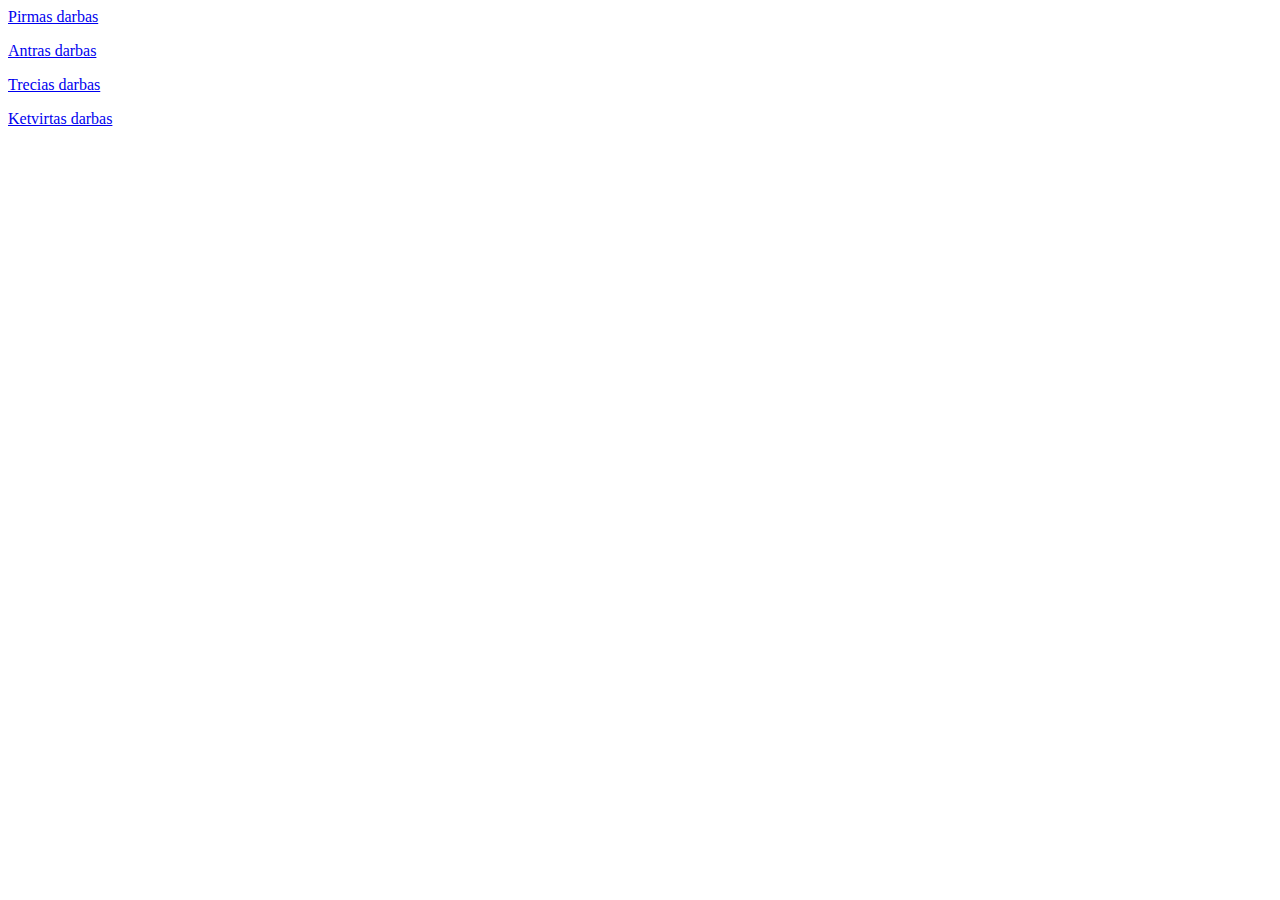
<file: index.html>
<html>
<head>


</head>
<body>
    <p>
        <a href="waluigi.html"> Pirmas darbas </a>
    </p>

    <p>
        <a href="FailasVienas"> Antras darbas </a>
    </p>

    <p>
        <a href="pradinis"> Trecias darbas </a>
    </p>
    
    <p>
        <a href="antras"> Ketvirtas darbas </a>
    </p>

</body>
</html>
</file>
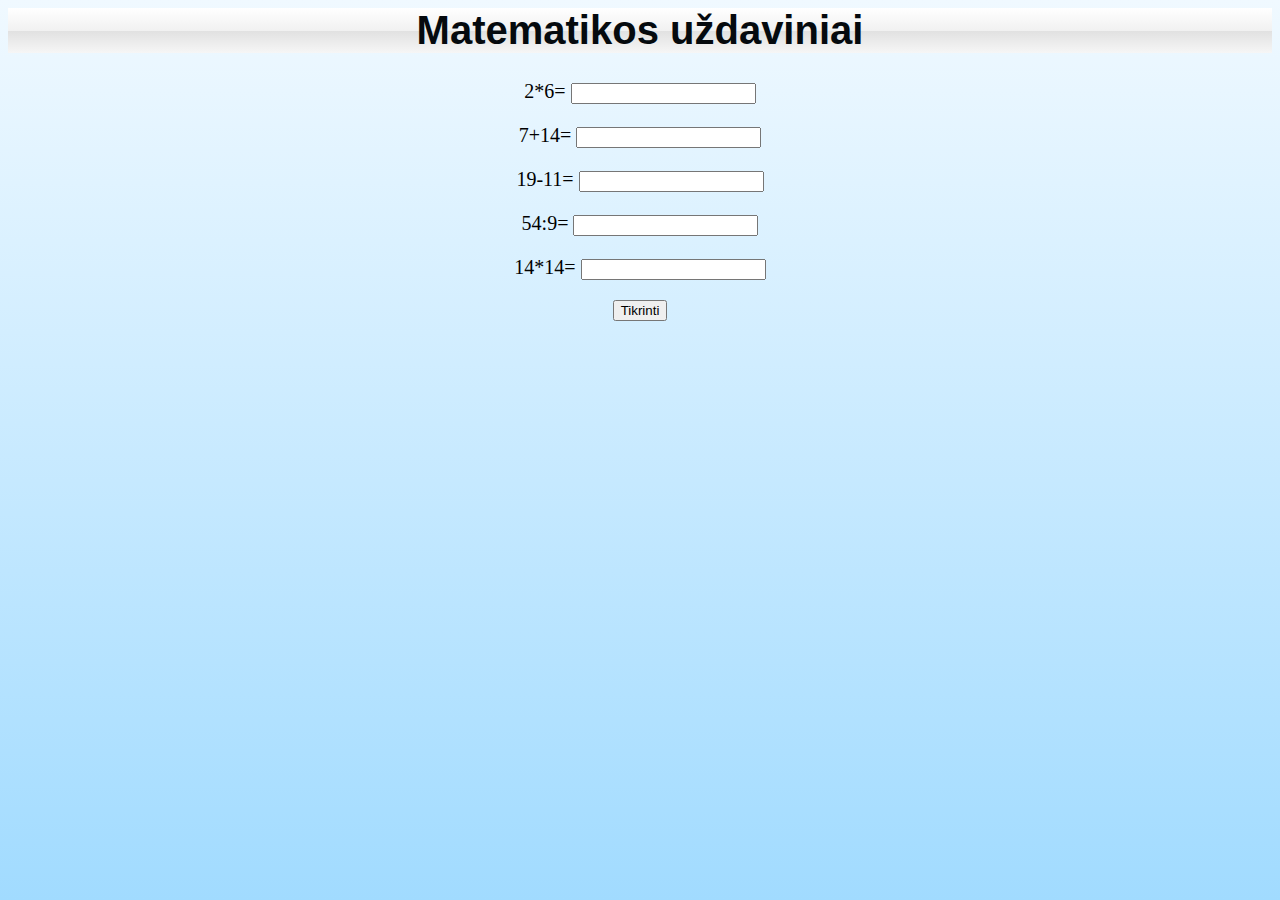
<file: antras.html>
<html>
    <head>
         <link rel="stylesheet" type="text/css" href="style.css">
         <meta charset="utf-8">
    </head>

<body>
    

    <h1 class="antraste"> Matematikos uždaviniai </h1>

<p class="pastraipa">2*6= <input id="v1">    <p class="pastraipa" id="1"></p> </p>

<p class="pastraipa">7+14= <input id="v2">   <p class="pastraipa" id="2"></p> </p>

<p class="pastraipa">19-11= <input id="v3">  <p class="pastraipa" id="3"></p> </p>

<p class="pastraipa">54:9= <input id="v4">   <p class="pastraipa" id="4"></p> </p>

<p class="pastraipa">14*14= <input id="v5">  <p class="pastraipa" id="5"></p> </p>


<button onclick=tikrink()>Tikrinti</button>


<script>
    
function tikrink()
{
    var q=document.getElementById("v1").value;
    var w=document.getElementById("v2").value;
    var e=document.getElementById("v3").value;
    var r=document.getElementById("v4").value;
    var t=document.getElementById("v5").value;
   if(q==12)
   {
   document.getElementById("1").innerHTML = "Teisingai";
   document.getElementById("1").style.color = "green";
   }
   else 
   {
    document.getElementById("1").innerHTML = "Neteisingai";
    document.getElementById("1").style.color = "red";
   }
   if(w==21)
   {
   document.getElementById("2").innerHTML = "Teisingai";
   document.getElementById("2").style.color = "green";
   }
   else 
   {
    document.getElementById("2").innerHTML = "Neteisingai";
    document.getElementById("2").style.color = "red";
   }
   if(e==8)
   {
   document.getElementById("3").innerHTML = "Teisingai";
   document.getElementById("3").style.color = "green";
   }
   else 
   {
    document.getElementById("3").innerHTML = "Neteisingai";
    document.getElementById("3").style.color = "red";
   }
   if(r==6)
   {
   document.getElementById("4").innerHTML = "Teisingai";
   document.getElementById("4").style.color = "green";
   }
   else 
   {
    document.getElementById("4").innerHTML = "Neteisingai";
    document.getElementById("4").style.color = "red";
   }
   if(t==196)
   {
   document.getElementById("5").innerHTML = "Teisingai";
   document.getElementById("5").style.color = "green";
   }
   else 
   {
    document.getElementById("5").innerHTML = "Neteisingai";
    document.getElementById("5").style.color = "red";
   }
}
        </script>
    </body>
</html>
</file>
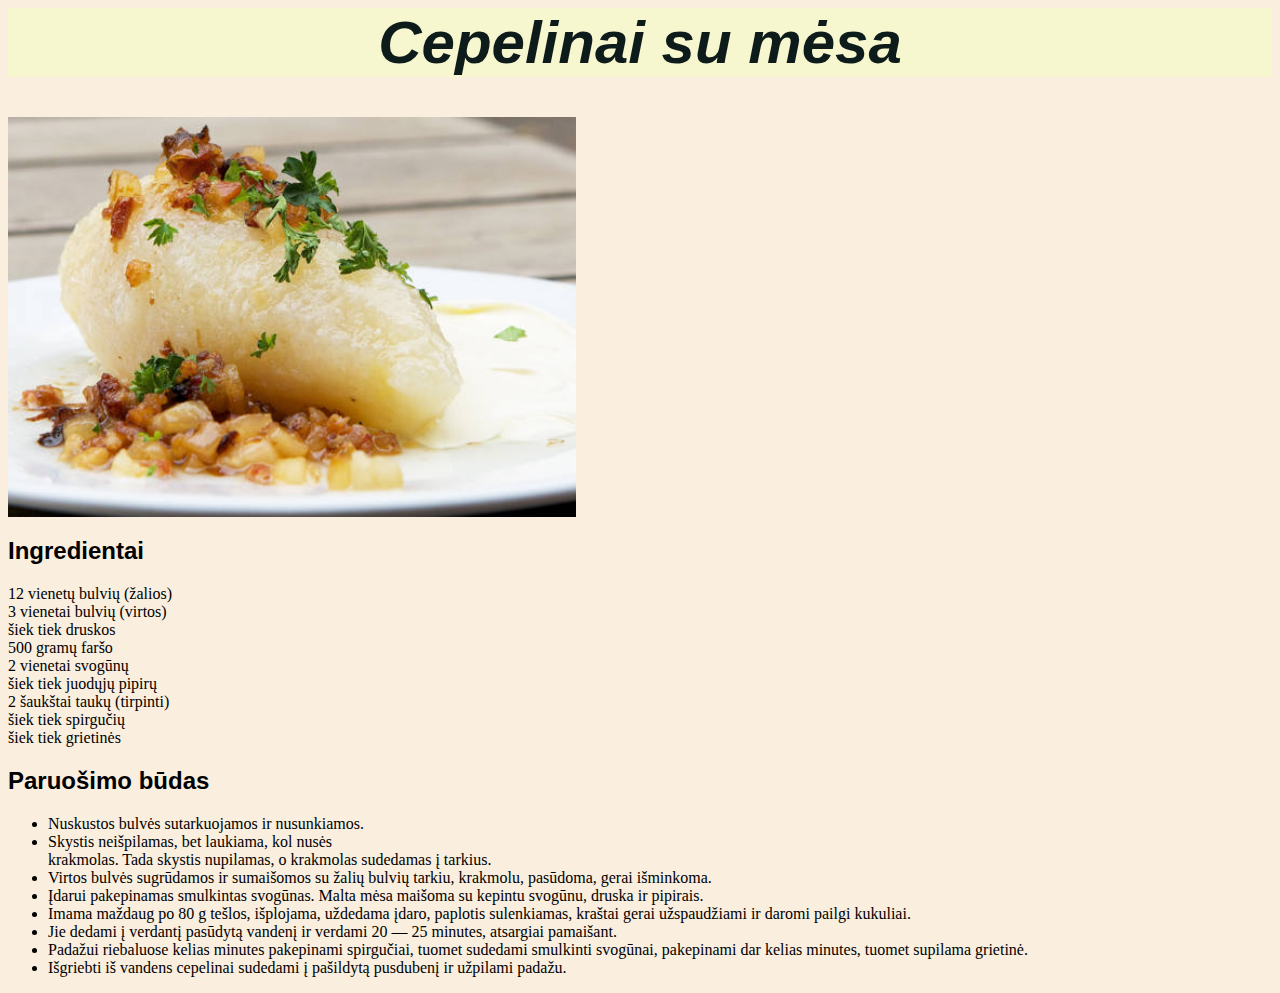
<file: Cepakai.html>
<html>
<head>

 <meta charset="utf-8">
 <link rel="stylesheet" type="text/css" href="mystyle.css">

 <title>Cepai</title>
    

</head>
<body>

    <h1 class="antraste">Cepelinai su mėsa</h1>
	
	<p>
	<img src="Cepai.jpg" height=400pt>
	</p>

    <h2>Ingredientai</h2>

    <p>
            12 vienetų bulvių (žalios) <br>
            3 vienetai bulvių (virtos) <br>
            šiek tiek druskos<br>
            500 gramų faršo<br>
            2 vienetai svogūnų<br>
            šiek tiek juodųjų pipirų<br>
            2 šaukštai taukų (tirpinti)<br>
            šiek tiek spirgučių<br>
            šiek tiek grietinės<br>
           
    </p>

    <h2>Paruošimo būdas</h2>
    
    <p class="tekstas">

        <ul>

           <li> Nuskustos bulvės sutarkuojamos ir nusunkiamos.</li> 

            <li>Skystis neišpilamas, bet laukiama, kol nusės </li>
            krakmolas. Tada skystis nupilamas, o krakmolas 
            sudedamas į tarkius. 

            <li>Virtos bulvės sugrūdamos ir sumaišomos su 
                žalių bulvių tarkiu, krakmolu, pasūdoma, gerai 
                išminkoma. </li>

            <li>Įdarui pakepinamas smulkintas svogūnas. 
                Malta mėsa maišoma su kepintu svogūnu, druska 
                ir pipirais.</li>

            <li>Imama maždaug po 80 g tešlos, išplojama, 
                uždedama įdaro, paplotis sulenkiamas, kraštai 
                gerai užspaudžiami ir daromi pailgi kukuliai. </li>

           <li> Jie dedami į verdantį pasūdytą vandenį ir 
                verdami 20 — 25 minutes, atsargiai pamaišant. </li>

            <li>Padažui riebaluose kelias minutes pakepinami 
            spirgučiai, tuomet sudedami smulkinti svogūnai, 
            pakepinami dar kelias minutes, tuomet supilama 
            grietinė. </li>

           <li> Išgriebti iš vandens cepelinai sudedami į 
                pašildytą pusdubenį ir užpilami padažu. 	</li>
        
        </ul>
    </p>
	

</body>
</html>
</file>
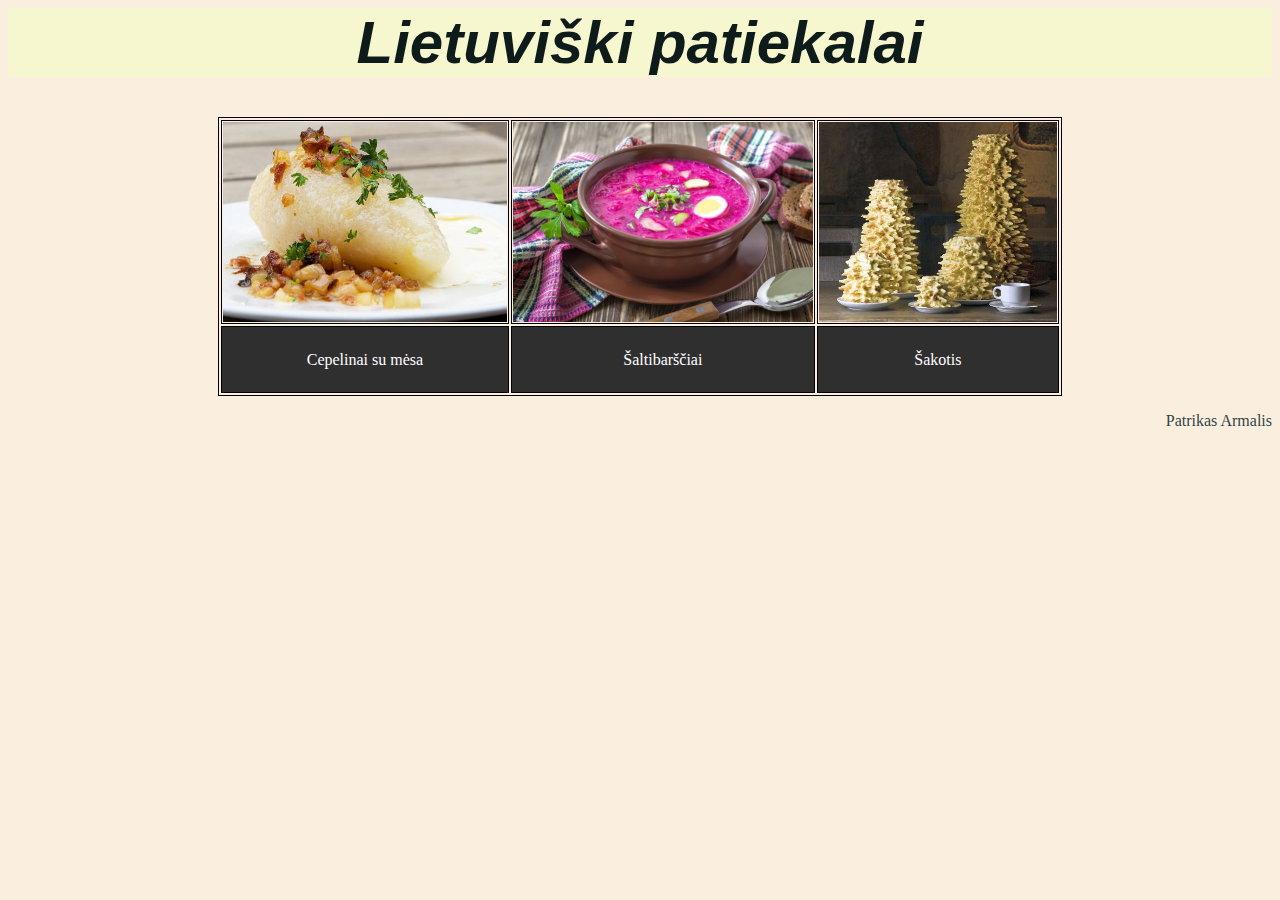
<file: FailasVienas.html>
<html>
<head>

    <meta charset="utf-8">
    <link rel="stylesheet" type="text/css" href="mystyle.css">

    <title>Receptai</title>



</head>
<body>

    <h1 class="antraste">Lietuviški patiekalai</h1>

    <p>
        <table>
            <tr class="pirmaeil">
                <td><img src="Cepai.jpg" height=200pt> </td>
                <td><img src="Saltibarsciai.jpg" height=200pt> </td>
                <td><img src="Sakotis.jpg" height=200pt> </td>
            </tr>
            <tr class="antraeil">
                    <td> <a href=Cepakai.html> Cepelinai su mėsa </a></td>
                    <td>Šaltibarščiai</td>
                    <td>Šakotis</td>
                </tr>
            </table>
    </p>

    <P id="vardas">Patrikas Armalis</P>



</body>
</html>
</file>
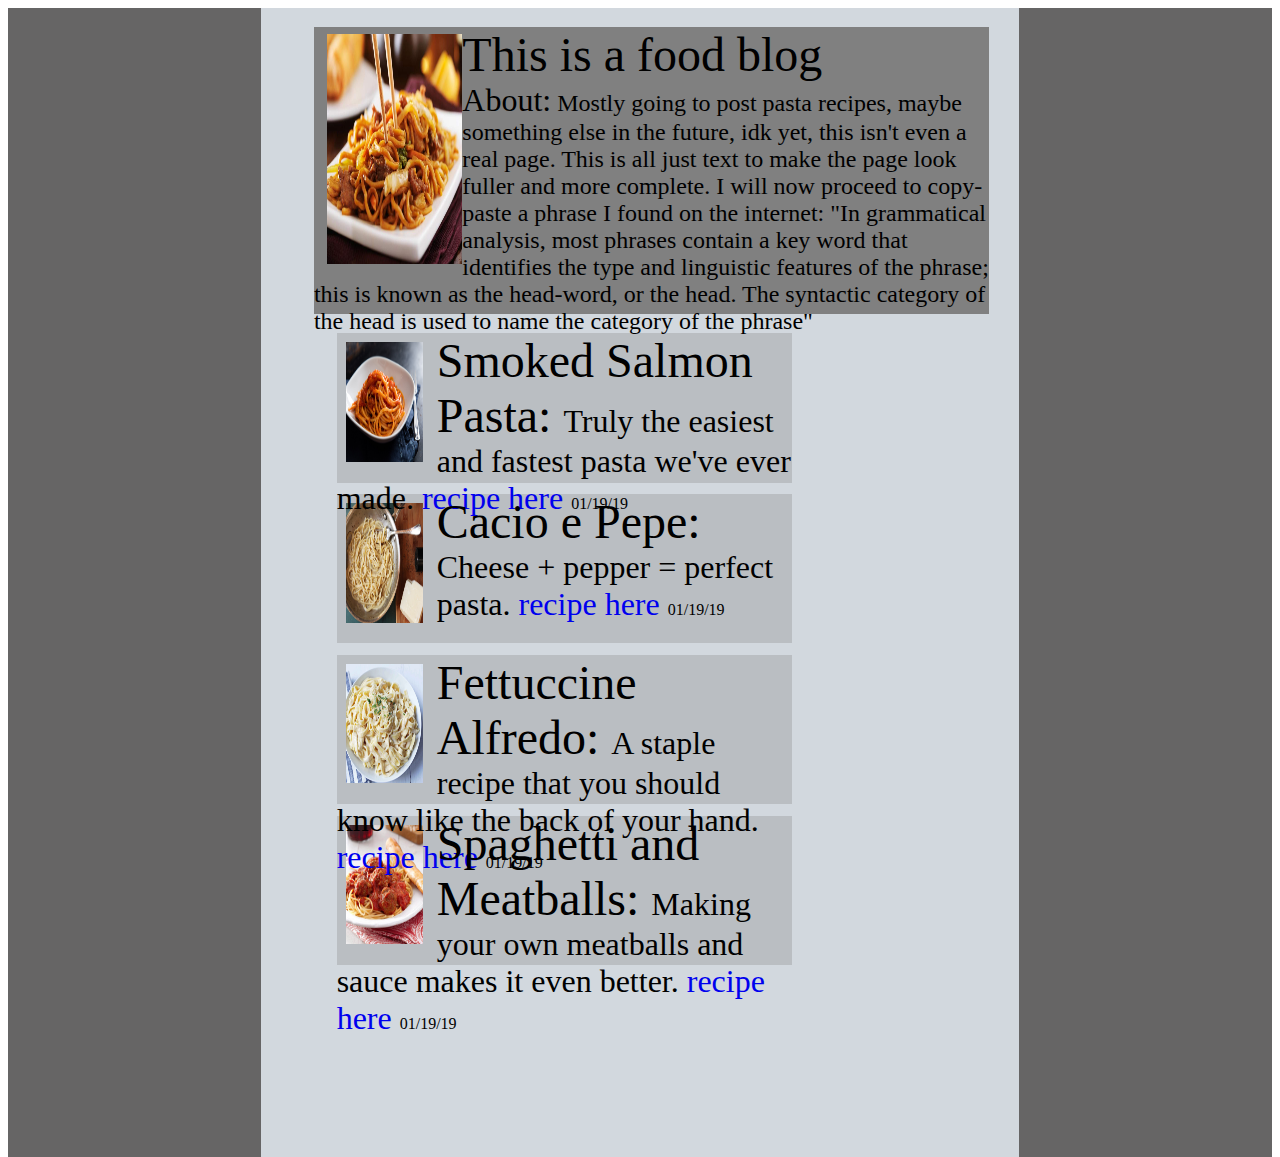
<file: pradinis.html>
<html>
    <head>
            <link rel="stylesheet" type="text/css" href="stylesheet.css">
    </head>
    <body>

        <div>
           
            <div class="sonai">       </div>
           
        
            <div class="centras">    
                
                <div class="bs"> 
                          <font size="60"> This is a food blog</font> 
                          
                   <div class="zimgz"> <img src="food.jpg" height=100%; width=100%>  </div>
                  <font size="5"> <br> <font size="6">About:</font> Mostly going to post pasta recipes, maybe something else in the future, idk yet, this isn't even a real page. This is all just text to make the page look fuller and more complete. I will now proceed to copy-paste a phrase I found on the internet: "In grammatical analysis, most phrases contain a key word that identifies the type and linguistic features of the phrase; this is known as the head-word, or the head. The syntactic category of the head is used to name the category of the phrase" </font>

                </div>




                <div class="receptas">
                    <div class="rimg"> 
                        <img src="pasta.jpg" height=100%; width=85%; > 
                    </div>
                    <font size="20"> Smoked Salmon Pasta: </font>
                       <font size="6"; style="text-align: center";> Truly the easiest and fastest pasta we've ever made. </font>
                       <a href=https://www.delish.com/cooking/recipe-ideas/a24856400/smoked-salmon-pasta-recipe>               recipe here </a>

                       01/19/19
                </div>

                <div class="receptas">
                        <div class="rimg">
                                <img src="pasta1.jpg" height=100%; width=85%; > 
                             </div>
                             <font size="20"> Cacio e Pepe: </font>
                       <font size="6"; style="text-align: center";> Cheese + pepper = perfect pasta. </font>
                       <a href=https://www.delish.com/cooking/recipe-ideas/a24175464/cacio-e-pepe-recipe/>               recipe here </a>

                            01/19/19
                </div>

                <div class="receptas">
                        <div class="rimg">  
                        <img src="pasta2.jpg" height=100%; width=85%; > 
                             </div>
                             <font size="20"> Fettuccine Alfredo: </font>
                       <font size="6"; style="text-align: center";> A staple recipe that you should know like the back of your hand. </font>
                       <a href=https://www.delish.com/cooking/recipe-ideas/g3176/weeknight-pasta-dinners/?slide=6>               recipe here </a>

                            01/19/19
                </div>
                
                <div class="receptas">
                        <div class="rimg"><img src="pasta3.jpg" height=100%; width=85%; > 
                            </div>
                            <font size="20"> Spaghetti and Meatballs: </font>
                      <font size="6"; style="text-align: center";> Making your own meatballs and sauce makes it even better. </font>
                      <a href=https://www.delish.com/cooking/recipe-ideas/recipes/a55764/best-spaghetti-and-meatballs-recipe/>               recipe here </a>

                           01/19/19
                              </div>
                </div>

               


            </div>
            
           
            <div class="sonai">       </div>
           
        </div>
        

    </body>
</html>
</file>
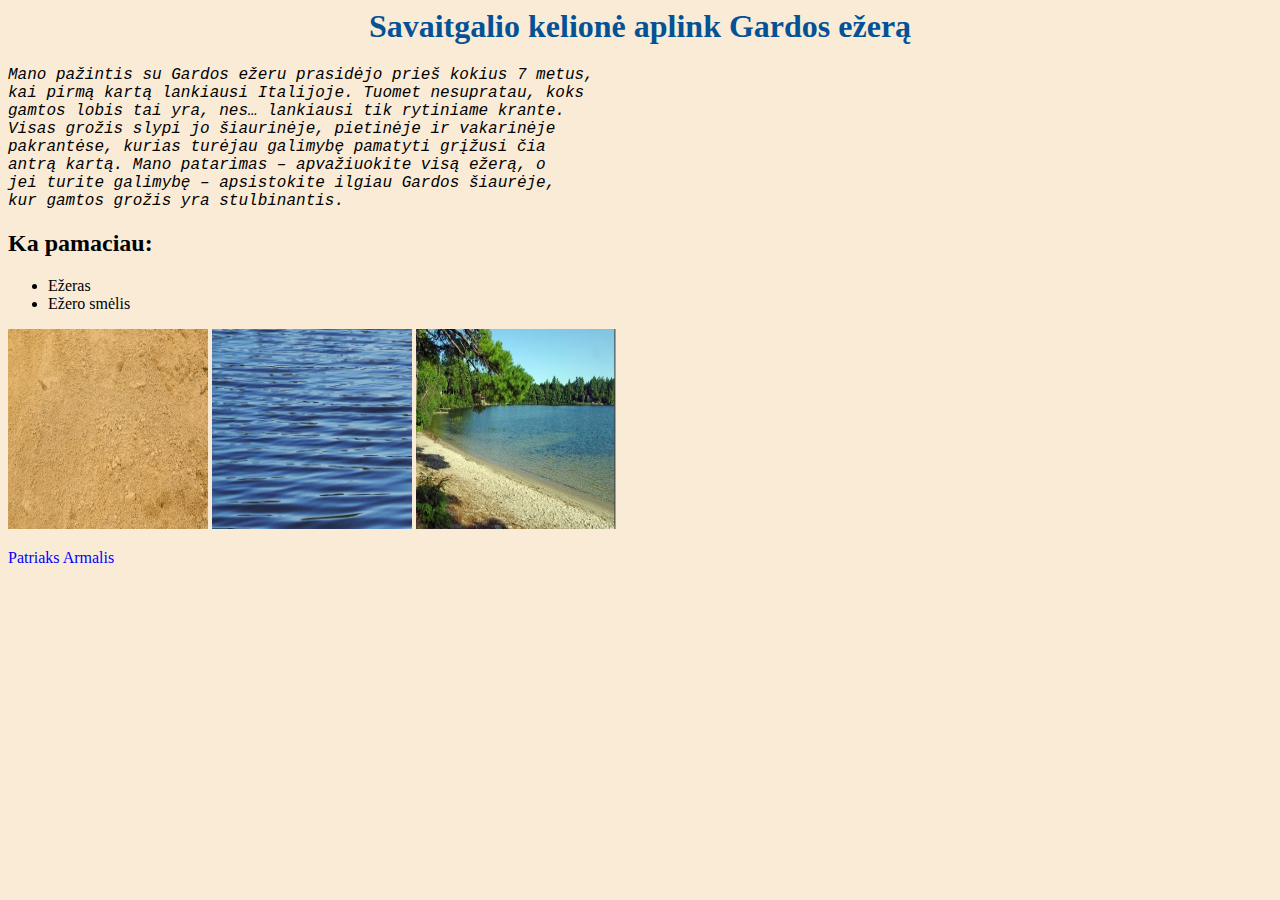
<file: waluigi.html>
<html>
<head>

        <meta charset="utf-8">
    <title>Kelione</title>


    <style>

    body { background-color:antiquewhite }

    .antraste{
        text-align: center;
        color:rgb(4, 82, 150);
    }

    .pastraipa{
        text-align: left;
       font-style: italic;
       font-family: 'Courier New', Courier;
    
    }

    #vardas{
        color:blue;
    }
    
    </style>

</head>

<body>

    <h1 class="antraste"> Savaitgalio kelionė aplink Gardos ežerą </h1>

    <p class="pastraipa">
            Mano pažintis su Gardos ežeru prasidėjo prieš kokius 7 metus, <br>
             kai pirmą kartą lankiausi Italijoje. Tuomet nesupratau, koks <br>
              gamtos lobis tai yra, nes… lankiausi tik rytiniame krante. <br>
               Visas grožis slypi jo šiaurinėje, pietinėje ir vakarinėje <br>
                pakrantėse, kurias turėjau galimybę pamatyti grįžusi čia <br>
                 antrą kartą. Mano patarimas – apvažiuokite visą ežerą, o <br> 
                  jei turite galimybę – apsistokite ilgiau Gardos šiaurėje, <br>
                   kur gamtos grožis yra stulbinantis. <br> 

            
    </p>

    <h2>Ka pamaciau:</h2>
    
    <p>
        <ul>
            <li>Ežeras</li>
            <li>Ežero smėlis</li>

        </ul>
    </p>

    <img src="smelis.jpg" height=200 width=200>
    <img src="vanduo.jpg" height=200 width=200>
    <img src="ezeras.jpg" height=200 width=200>

    <p id="vardas">Patriaks Armalis</p>


</body>


</html>
</file>
<file: style.css>
.antraste
{
    text-align: center;
    font-size: 30pt;
    color: rgb(5, 10, 14);
    font-family: "Comic Sans MS", cursive, sans-serif;
    background: linear-gradient(to bottom,  #ffffff 0%,#f1f1f1 50%,#e1e1e1 51%,#f6f6f6 100%); 

}

.pastraipa
{
    text-align: center;
    font-size: 15pt;

}

button{
    margin:auto;
    display:block;
  }

body{
background: linear-gradient(to bottom,  #f0f9ff 0%,#cbebff 47%,#a1dbff 100%); 
}
</file>
<file: mystyle.css>
table, td{

    text-align: center;
    border: 1px solid black;
    vertical-align: middle;
    width: 150pt;
    margin: auto;
}

.pirmaeil{

    height: 50pt;

}

.antraste{

    text-align: center;
    font-family: 'Franklin Gothic Medium', 'Arial Narrow', Arial, sans-serif;
    font-style: italic;
    background-color: rgb(247, 247, 207);
    color: rgb(14, 27, 27);
    font-size: 60px;

}

.antraeil{

    height: 50pt;
    width: 150pt;
    background-color: rgb(48, 47, 47);
    color: white;

}

body{
    background-color: rgb(250, 238, 223);
}

a:link {
    color: white; 
    background-color: transparent; 
    text-decoration: none;
}

a:visited {
    color: white;
    background-color: transparent;
    text-decoration: none;
}

#vardas{

    color: rgba(3, 37, 39, 0.863);
    text-align: right;
}

h2{

    font-family: 'Franklin Gothic Medium', 'Arial Narrow', Arial, sans-serif;
}

.tekstas{

    font-size: 15pt;
    text-align: center;

}
</file>
<file: stylesheet.css>
.sonai{
    height:130%;
    width: 20%;
    background-color: rgba(46, 45, 45, 0.733);
    float: right;
    margin: 0%;
    padding: 0%;
}
.centras{
    height: 130%;
    width: 60%;
    background-color: rgba(168, 180, 190, 0.514);
    float: right;
    margin: 0%;
}
.receptas{
    width: 60%;
    height: 13%;
    margin-top: 1.5%;
    margin-bottom: 1%;
    margin-left: 10%;
    background-color: rgba(128, 128, 128, 0.295);

}
.rimg{
    height: 80%;
    width: 20%;
    margin-bottom: 2%;
    margin-left: 2%;
    margin-top: 2%;
    float: left;
}

.bs{
    background-color: grey;
    height: 25%;
    margin-bottom: 2.5%;
    margin-top: 2.5%;
    margin-left: 7%;
    margin-right: 4%;
    
}

.zimgz{
    height: 80%;
    width: 20%;
    float: left;
    background-color: black;
    margin-left: 2%;
    margin-top: 1%;
}


html {
    scroll-behavior: smooth;
  }
div{
    border: 0%;
}

.heads{
    font-size: 60pt;
    text-align: right;
}

.rpav{
    font-size: 20pt;
    text-align: center;
}
a{
    font-size: 24pt;
    text-decoration: none;
}
</file>
